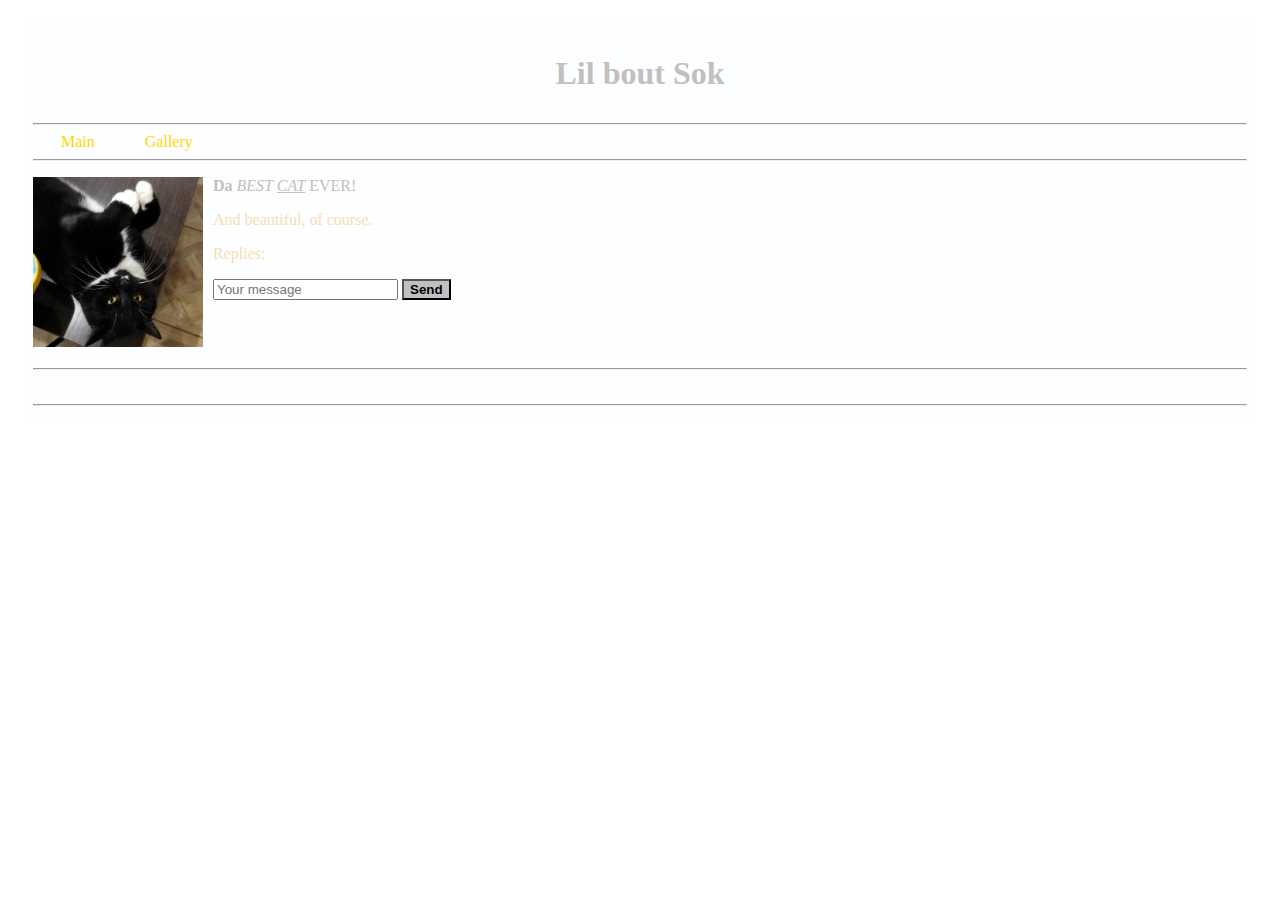
<file: index.html>
<!DOCTYPE html>
<html lang="en">

<head>
    <meta charset="UTF-8">
    <title>Some site</title>
    <link rel="stylesheet" href="style.css">
    <script src="./app.js"></script>
</head>

<body>
    <div>
        <header>
            <h1>Lil bout Sok</h1>
        </header>
        
        <main>
            <hr>
            <nav>
                <a href="index.html">Main</a> 
                <a href="gallery.html">Gallery</a> 
            </nav>
            <hr>
            <p class="firstText">
                <img class="textImg" src="sok4.jpg" alt="cat1" width="170">
                <b>Da</b>    <i>BEST <u>CAT</u> </i>EVER!
            </p>         
            <p>
                And beautiful, of course.
            </p>
            <p> Replies:<br> </p>
            <input type="text" placeholder="Your message" id="text">
            <button onclick="app()">Send</button>
            <ol>
                <li id="message1"></li>
                <li id="message2">Some future chat</li>
               
            </ol>

            
        </main>
        <hr>
        <footer>
            (c)2023
        </footer>
        <hr>
    </div>
</body>

</html>
</file>
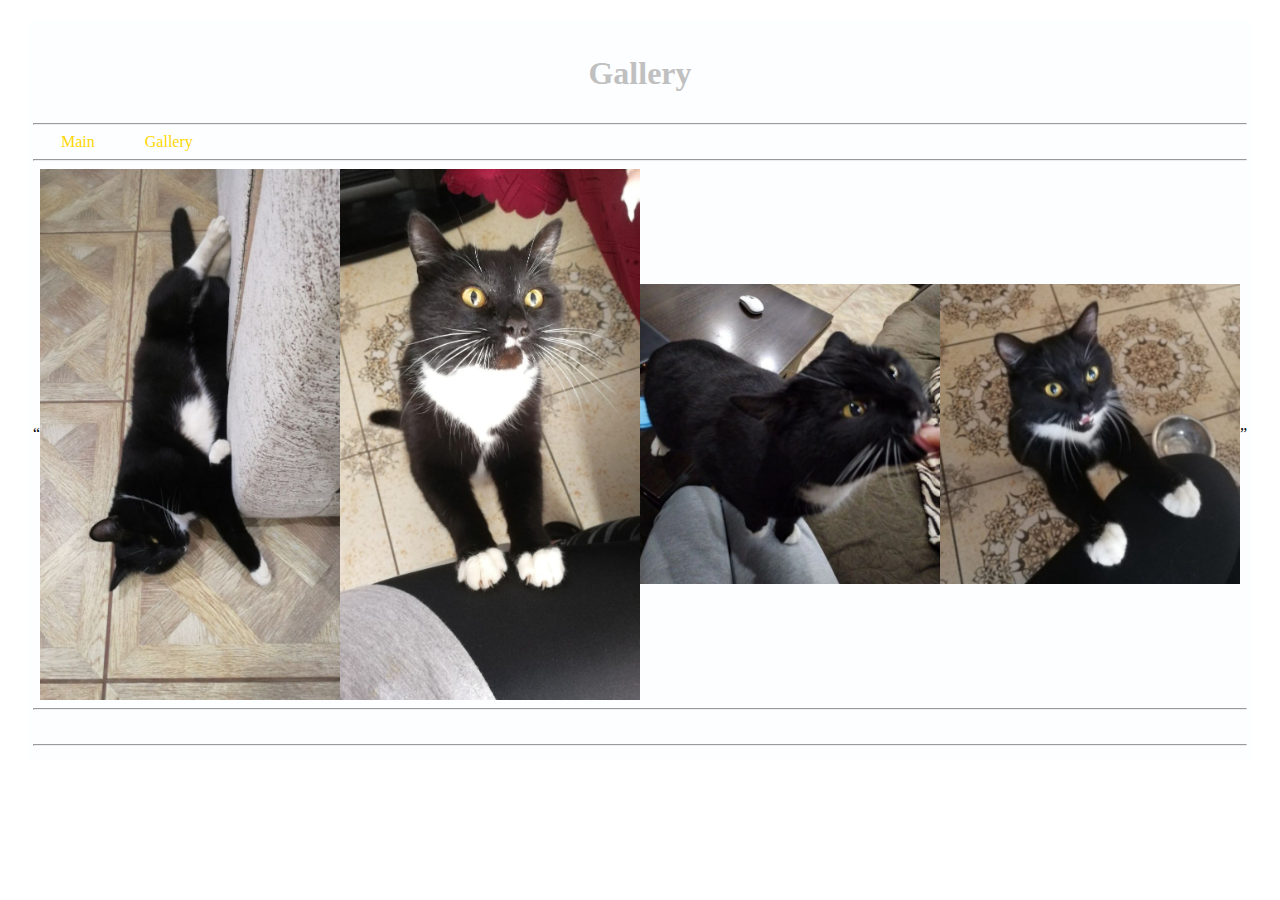
<file: gallery.html>
<!DOCTYPE html>
<html lang="en">

<head>
    <meta charset="UTF-8">
    <title>Some site</title>
    <link rel="stylesheet" href="style.css">
</head>

<body>
    <div>
        <header>
            <h1>Gallery</h1>
        </header>
        
        <main>
            <hr>
            <nav>
                <a href="index.html">Main</a> 
                <a href="gallery.html">Gallery</a> 
            </nav>
            <hr>
            <q>
                <img src="sok2.jpg" alt="sok1" width="300">
                <img src="sok3.jpg" alt="sok2" width="300">
                <img src="sok1.jpg" alt="sok2" width="300">
                <img src="sok5.jpg" alt="sok2" width="300">
            </q>
        </main>
        <hr>
        <footer>
            (c)2023
        </footer>
        <hr>
    </div>
</body>

</html>
</file>
<file: style.css>
body {
    background: url(https://img.freepik.com/premium-vector/abstract-dark-brick-wall-background-creative-design-for-your-web-site_518299-623.jpg?w=826);
}

div {
    background-color: rgba(240, 248, 255, .1);
    padding: 5px;
    margin: 20px
}

h1 {
    color: silver;
    text-align: center;
    padding: 9px;    
}

nav {
    margin: 5px;
}

nav a {
    
    margin: 10px;
    padding: 13px;
    color: gold;
    text-decoration: none;
}

.firstText {
    color: silver;
}

.textImg {
    float: left;
    margin-right: 10px;
}

footer {
    color: white;
}
p {
    color: wheat;
    vertical-align: middle
}

button {
    background-color: silver;
    font-weight: 600;
}

q {
    display: flex;
    align-items: center;
}

ol{
    color: white;
    padding: 0px 0px 0px 203px;
}
</file>
